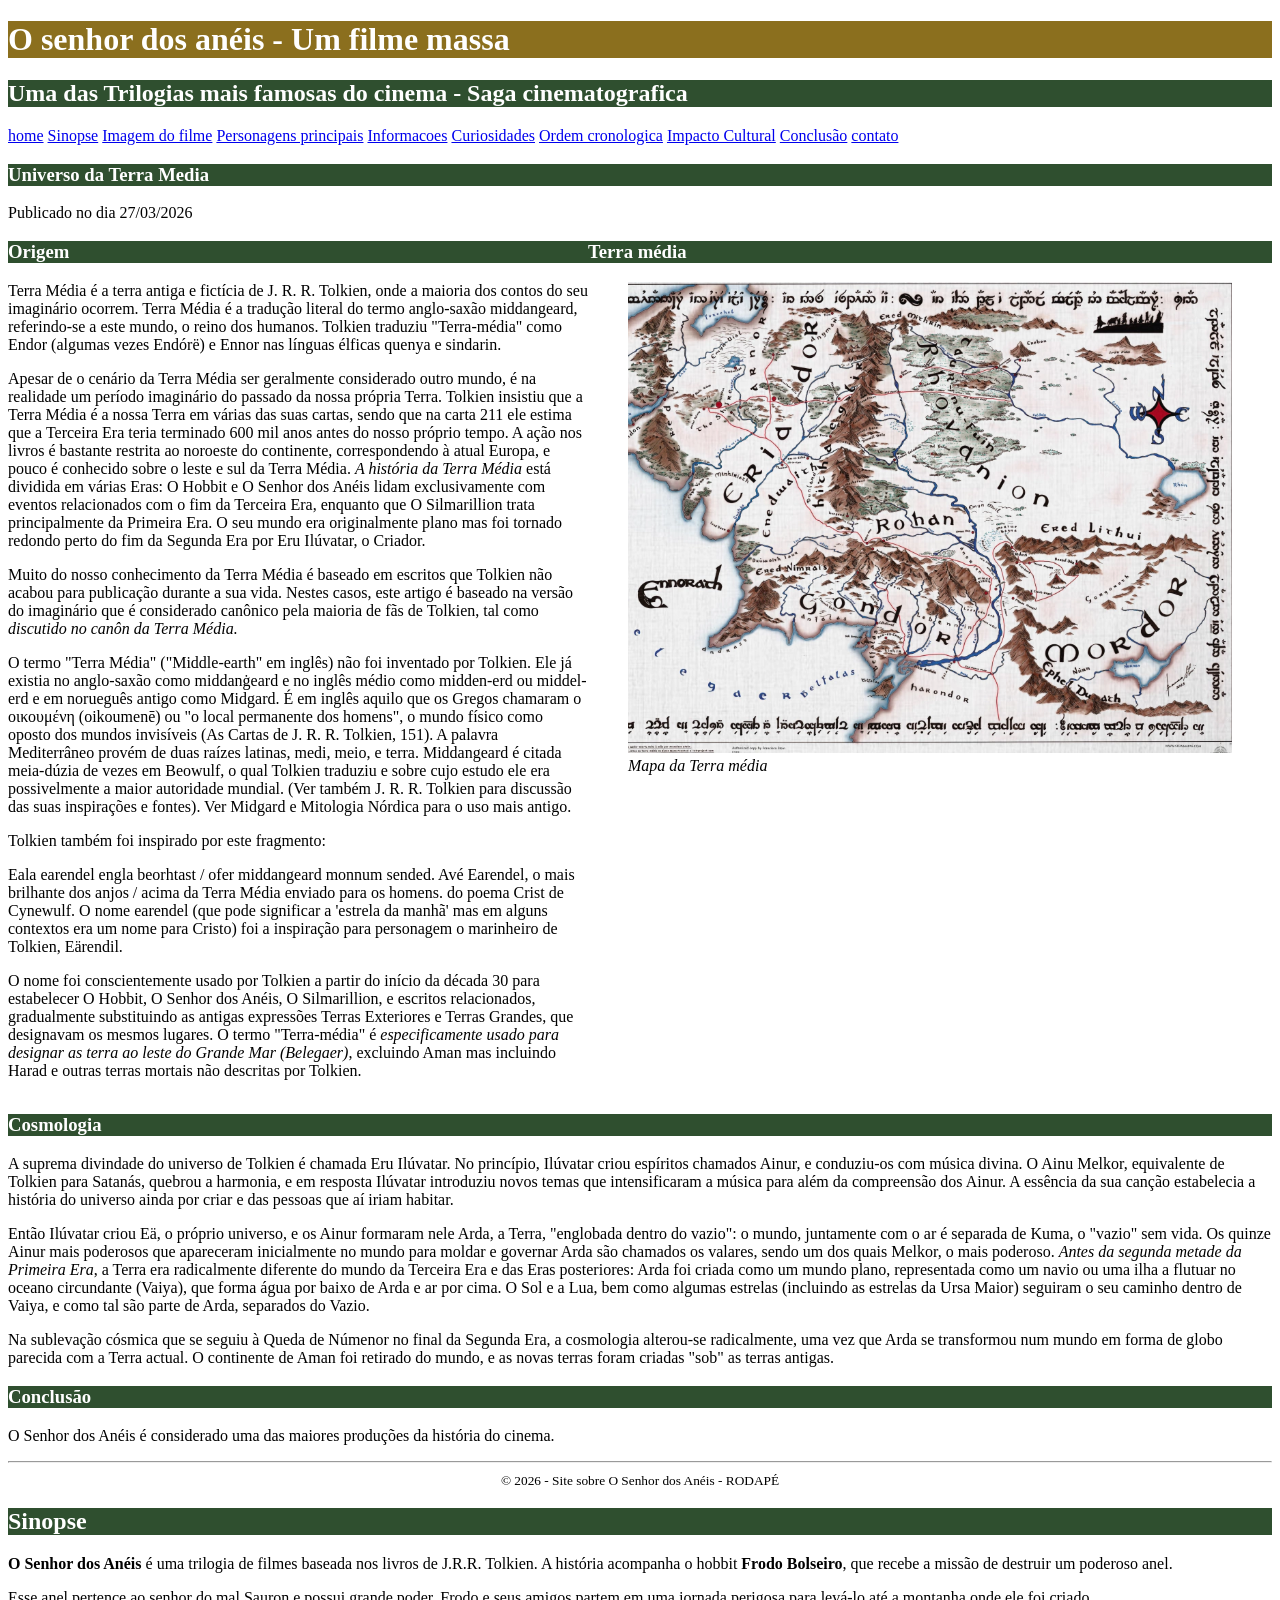
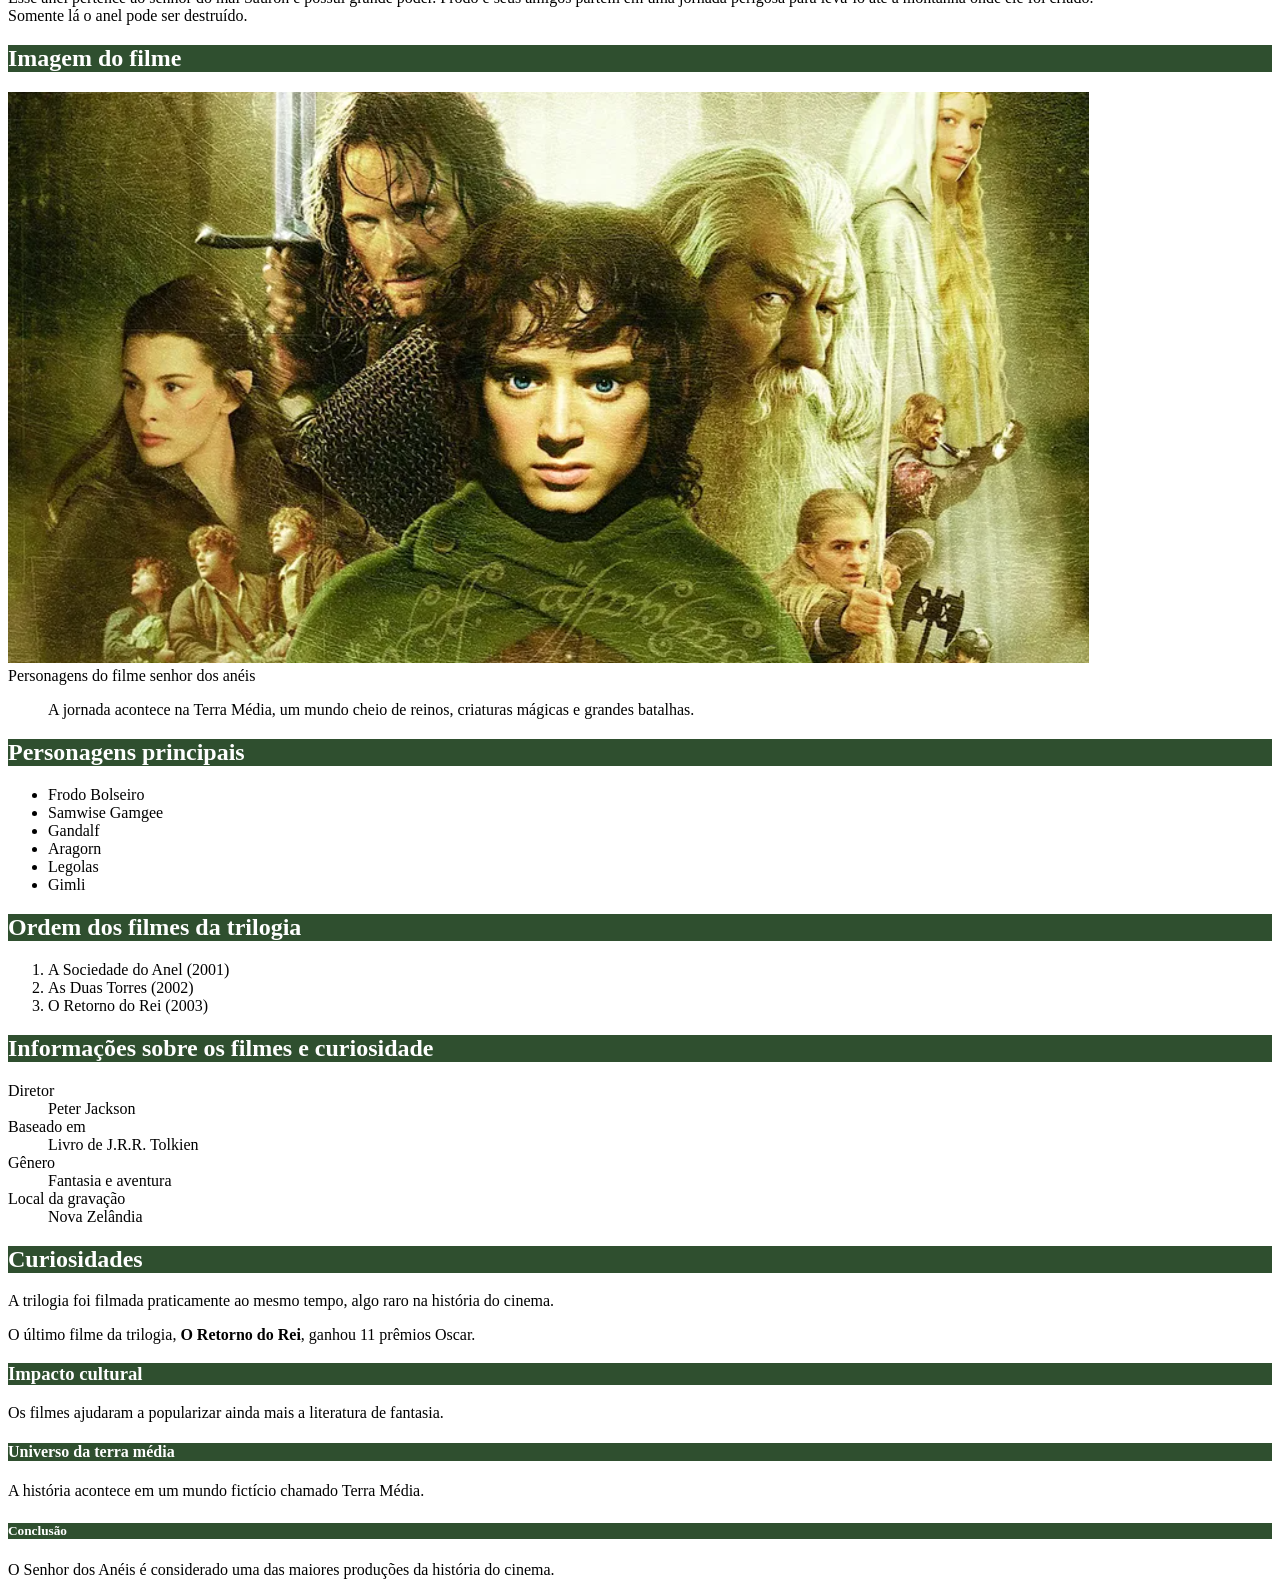
<file: index.html>
<!DOCTYPE html>
<html>
    <head>
        <title>filme o senhor dos aneis</title>
    <meta chaset="utf8">
  <link rel="stylesheet" href="Styles.css" type="text/css"> 
  <link rel="icon" href="image/x-icon" href="img/espada.ico">
    </head>

    
    <body>
    <h1 id="titulo_principal">O senhor dos anéis - Um filme massa</h1>
            
            <h2 class="titulo_segundario">Uma das Trilogias mais famosas do cinema - Saga cinematografica</h2>

            <nav>
                <a href="index.html">home</a>
                <a href="Sinopse.html">Sinopse</a>
                <a href="imagemfilme.html">Imagem do filme</a>
                <a href="Personagens.html">Personagens principais</a>
                <a href="informacoes.html">Informacoes</a>
                <a href="Curiosidades.html">Curiosidades</a>
                <a href="ordem.html">Ordem cronologica</a>
                <a href="Impacto.html">Impacto Cultural</a>
                <a href="#conclusao">Conclusão</a>
                <a href="contato.html">contato</a>
            </nav>
       
        <main>
          <header>
            <h3 class="titulo_segundario">Universo da Terra Media</h3>
            <span>Publicado no dia 27/03/2026</span>
          </header>

          <div id="layout">
          <article>
            <section>
                <h3 class="titulo_segundario">Origem</h3>
                <p>Terra Média é a terra antiga e fictícia de J. R. R. Tolkien, onde a maioria dos 
                contos do seu imaginário ocorrem. Terra Média é a tradução literal do termo 
                anglo-saxão middangeard, referindo-se a este mundo, o reino dos humanos. 
                Tolkien traduziu "Terra-média" como Endor (algumas vezes Endórë) e Ennor 
                nas línguas élficas quenya e sindarin.</p> 

                <p>Apesar de o cenário da Terra Média ser geralmente considerado outro mundo, 
                é na realidade um período imaginário do passado da nossa própria Terra. 
                Tolkien insistiu que a Terra Média é a nossa Terra em várias das suas cartas, 
                sendo que na carta 211 ele estima que a Terceira Era teria terminado 600 mil 
                anos antes do nosso próprio tempo. A ação nos livros é bastante restrita ao 
                noroeste do continente, correspondendo à atual Europa, e pouco é conhecido 
                sobre o leste e sul da Terra Média. <em>A história da Terra Média</em> está dividida em 
                várias Eras: O Hobbit e O Senhor dos Anéis lidam exclusivamente com 
                eventos relacionados com o fim da Terceira Era, enquanto que O Silmarillion 
                trata principalmente da Primeira Era. O seu mundo era originalmente plano 
                mas foi tornado redondo perto do fim da Segunda Era por Eru Ilúvatar, o 
                Criador.</p> 

                <p>Muito do nosso conhecimento da Terra Média é baseado em escritos que 
                Tolkien não acabou para publicação durante a sua vida. Nestes casos, este 
                artigo é baseado na versão do imaginário que é considerado canônico pela 
                maioria de fãs de Tolkien, tal como <em>discutido no canôn da Terra Média.</em></p>
            </section>

            <section>
                <p>O termo "Terra Média" ("Middle-earth" em inglês) não foi inventado por 
                Tolkien. Ele já existia no anglo-saxão como middanġeard e no inglês médio 
                como midden-erd ou middel-erd e em norueguês antigo como Midgard. É em 
                inglês aquilo que os Gregos chamaram o οικουμένη (oikoumenē) ou "o local 
                permanente dos homens", o mundo físico como oposto dos mundos invisíveis 
                (As Cartas de J. R. R. Tolkien, 151). A palavra Mediterrâneo provém de duas 
                raízes latinas, medi, meio, e terra. 
                Middangeard é citada meia-dúzia de vezes em Beowulf, o qual Tolkien 
                traduziu e sobre cujo estudo ele era possivelmente a maior autoridade 
                mundial. (Ver também J. R. R. Tolkien para discussão das suas inspirações e 
                fontes). Ver Midgard e Mitologia Nórdica para o uso mais antigo.</p>

                <p>Tolkien também foi inspirado por este fragmento:</p>
                <p>Eala earendel engla beorhtast / ofer middangeard monnum sended. 
                Avé Earendel, o mais brilhante dos anjos / acima da Terra Média enviado para 
                os homens. do poema Crist de Cynewulf. O nome earendel (que pode 
                significar a 'estrela da manhã' mas em alguns contextos era um nome para 
                Cristo) foi a inspiração para personagem o marinheiro de Tolkien, Eärendil.</p>

                <p>O nome foi conscientemente usado por Tolkien a partir do início da década 30 
                para estabelecer O Hobbit, O Senhor dos Anéis, O Silmarillion, e escritos 
                relacionados, gradualmente substituindo as antigas expressões Terras 
                Exteriores e Terras Grandes, que designavam os mesmos lugares. O termo 
                "Terra-média" é <em>especificamente usado para designar as terra ao leste do 
                Grande Mar (Belegaer)</em>, excluindo Aman mas incluindo Harad e outras terras 
                mortais não descritas por Tolkien.</p>

            </section>
          </article>

          <aside>
            <h3 class="titulo_segundario">Terra média</h3>
                <figure>
                    <img src="img/terra_media.png" alt="Mapa da Terra média">
                    <figcaption> <em>Mapa da Terra média</em></figcaption>
                </figure>
          </aside>
          </div>

          <article>
            <section>
                <h3 class="titulo_segundario">Cosmologia</h3>
                <p>A suprema divindade do universo de Tolkien é chamada Eru Ilúvatar. No 
                princípio, Ilúvatar criou espíritos chamados Ainur, e conduziu-os com música 
                divina. O Ainu Melkor, equivalente de Tolkien para Satanás, quebrou a 
                harmonia, e em resposta Ilúvatar introduziu novos temas que intensificaram a 
                música para além da compreensão dos Ainur. A essência da sua canção 
                estabelecia a história do universo ainda por criar e das pessoas que aí iriam 
                habitar.</p>
                <p>Então Ilúvatar criou Eä, o próprio universo, e os Ainur formaram nele Arda, a 
                Terra, "englobada dentro do vazio": o mundo, juntamente com o ar é separada 
                de Kuma, o "vazio" sem vida. Os quinze Ainur mais poderosos que 
                apareceram inicialmente no mundo para moldar e governar Arda são 
                chamados os valares, sendo um dos quais Melkor, o mais poderoso. 
                <em>Antes da segunda metade da Primeira Era</em>, a Terra era radicalmente diferente 
                do mundo da Terceira Era e das Eras posteriores: Arda foi criada como um 
                mundo plano, representada como um navio ou uma ilha a flutuar no oceano 
                circundante (Vaiya), que forma água por baixo de Arda e ar por cima. O Sol e 
                a Lua, bem como algumas estrelas (incluindo as estrelas da Ursa Maior) 
                seguiram o seu caminho dentro de Vaiya, e como tal são parte de Arda, 
                separados do Vazio.</p>
                <p>Na sublevação cósmica que se seguiu à Queda de Númenor no final da 
                Segunda Era, a cosmologia alterou-se radicalmente, uma vez que Arda se 
                transformou num mundo em forma de globo parecida com a Terra actual. O 
                continente de Aman foi retirado do mundo, e as novas terras foram criadas 
                "sob" as terras antigas.</p>
            </section>
            <section>
                <h3 class="titulo_segundario">Conclusão</h3>
                <p>
                  O Senhor dos Anéis é considerado uma das maiores produções da história do cinema.   
                </p>
            </section>
          </article>

          <footer class="rodape">
            <hr>
            <small>© 2026 - Site sobre O Senhor dos Anéis - RODAPÉ </small>
          </footer>

       
        <h2 class="titulo_segundario">Sinopse</h2>
           <p><strong>O Senhor dos Anéis</strong> é uma trilogia de filmes baseada nos livros de J.R.R.
            Tolkien. A história acompanha o hobbit <strong>Frodo Bolseiro</strong>, que recebe a missão
            de destruir um poderoso anel.</p>

            <p>Esse anel pertence ao senhor do mal Sauron e possui grande poder. Frodo e
                seus amigos partem em uma jornada perigosa para levá-lo até a montanha
                onde ele foi criado. <br>Somente lá o anel pode ser destruído.</p>
        <h2 class="titulo_segundario">Imagem do filme</h2>

        <img src="senhor_dos_aneis.png"> <alt="Personagens do filmes senhor dos anéis/>  
        <figcaption>Personagens do filme senhor dos anéis</figcaption>
        <figure>
        <p>A jornada acontece na Terra Média, um mundo cheio de reinos, criaturas
            mágicas e grandes batalhas.</p></figure>
        <h2 class="titulo_segundario">Personagens principais</h2>
        <ul>
            <li>Frodo Bolseiro</li>
            <li> Samwise Gamgee</li>
            <li>Gandalf</li>
            <li>Aragorn</li>
            <li>Legolas</li>
            <li>Gimli</li>
        </ul>
        <h2 class="titulo_segundario">Ordem dos filmes da trilogia</h2>
        <ol>
                
            </h1>
            <li>A Sociedade do Anel (2001)</li>
            <li>As Duas Torres (2002)</li>
            <li>O Retorno do Rei (2003)</li>
        </ol>
        <h2 class="titulo_segundario">Informações sobre os filmes e curiosidade</h2>
        <dl>
            <dt>Diretor</dt>
               <dd>Peter Jackson</dd>
            <dt>Baseado em</dt>
               <dd>Livro de J.R.R. Tolkien</dd>
            <dt>Gênero</dt>
              <dd>Fantasia e aventura</dd>
            <dt>Local da gravação</dt>
              <dd>Nova Zelândia</dd>
        </dl>
        <h2 class="titulo_segundario">Curiosidades</h2>
          <p>A trilogia foi filmada praticamente ao mesmo tempo, algo raro na história do cinema.</p>
          <p>O último filme da trilogia, <strong>O Retorno do Rei</strong>, ganhou 11 prêmios Oscar.</p>
        <h3 class="titulo_segundario">Impacto cultural</h3>
          <p>Os filmes ajudaram a popularizar ainda mais a literatura de fantasia.</p>
        <h4 class="titulo_segundario">Universo da terra média</h4>
         <p>A história acontece em um mundo fictício chamado Terra Média.</p>

    <div>
         <h5 class="titulo_segundario">Conclusão</h5>
         <p>O Senhor dos Anéis é considerado uma das maiores produções da história do cinema.</p>

    </div>
        
    </body>
</html>
</file>
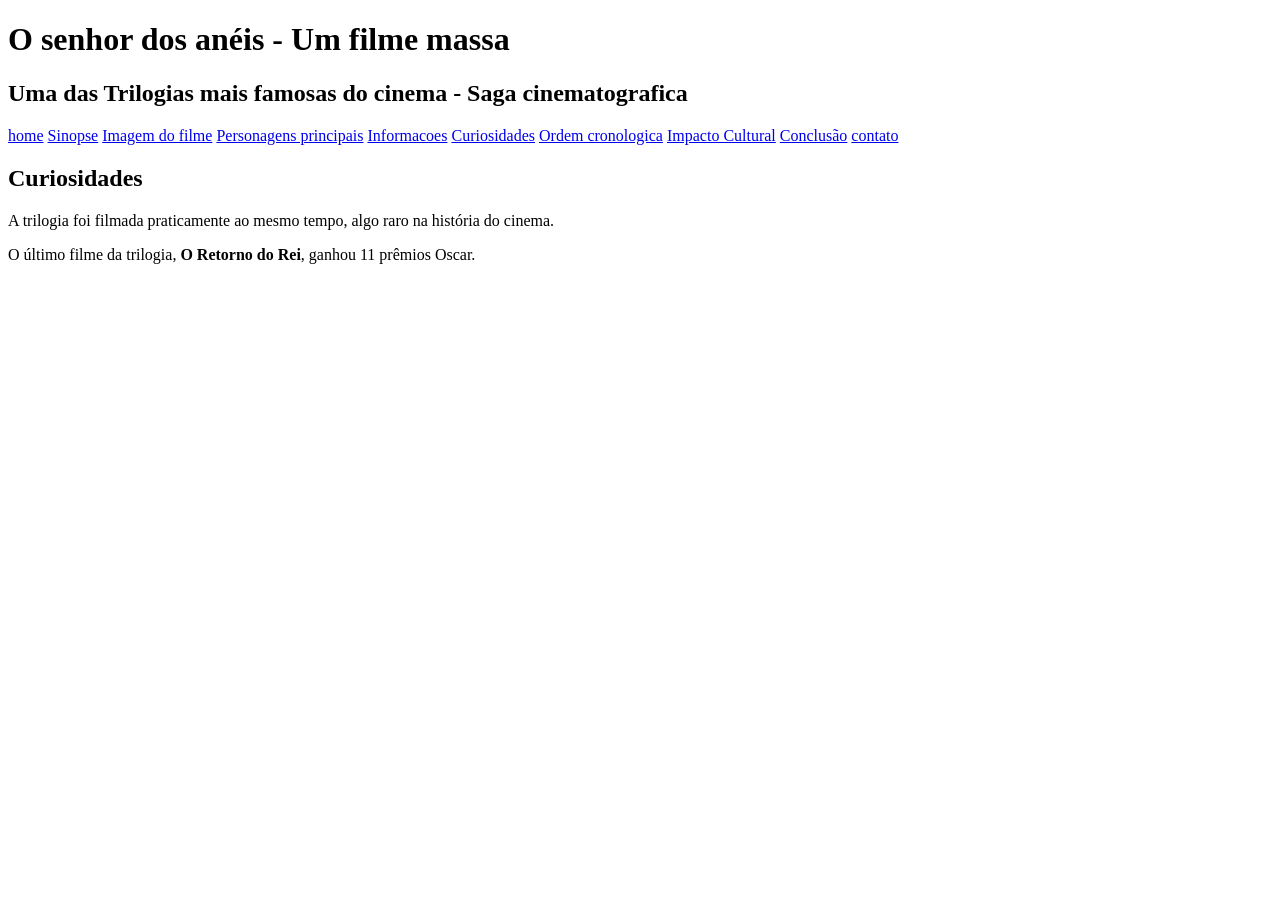
<file: Curiosidades.html>
<!DOCTYPE html>
<html lang="en">
<head>
    <meta charset="UTF-8">
    <meta name="viewport" content="width=device-width, initial-scale=1.0">
    <title>Curiosidades</title>
    
</head>
<body>
    <h1 id="titulo_principal">O senhor dos anéis - Um filme massa</h1>
        <h2 class="titulo_segundario">Uma das Trilogias mais famosas do cinema - Saga cinematografica</h2>

        <nav>
           <a href="index.html">home</a>
                <a href="Sinopse.html">Sinopse</a>
                <a href="imagemfilme.html">Imagem do filme</a>
                <a href="Personagens.html">Personagens principais</a>
                <a href="informacoes.html">Informacoes</a>
                <a href="Curiosidades.html">Curiosidades</a>
                <a href="ordem.html">Ordem cronologica</a>
                <a href="Impacto.html">Impacto Cultural</a>
                <a href="#conclusao">Conclusão</a>
                <a href="contato.html">contato</a>
        </nav>
        
   <h2 class="titulo_segundario">Curiosidades</h2>
          <p>A trilogia foi filmada praticamente ao mesmo tempo, algo raro na história do cinema.</p>
          <p>O último filme da trilogia, <strong>O Retorno do Rei</strong>, ganhou 11 prêmios Oscar.</p>
</body>
</html>
</file>
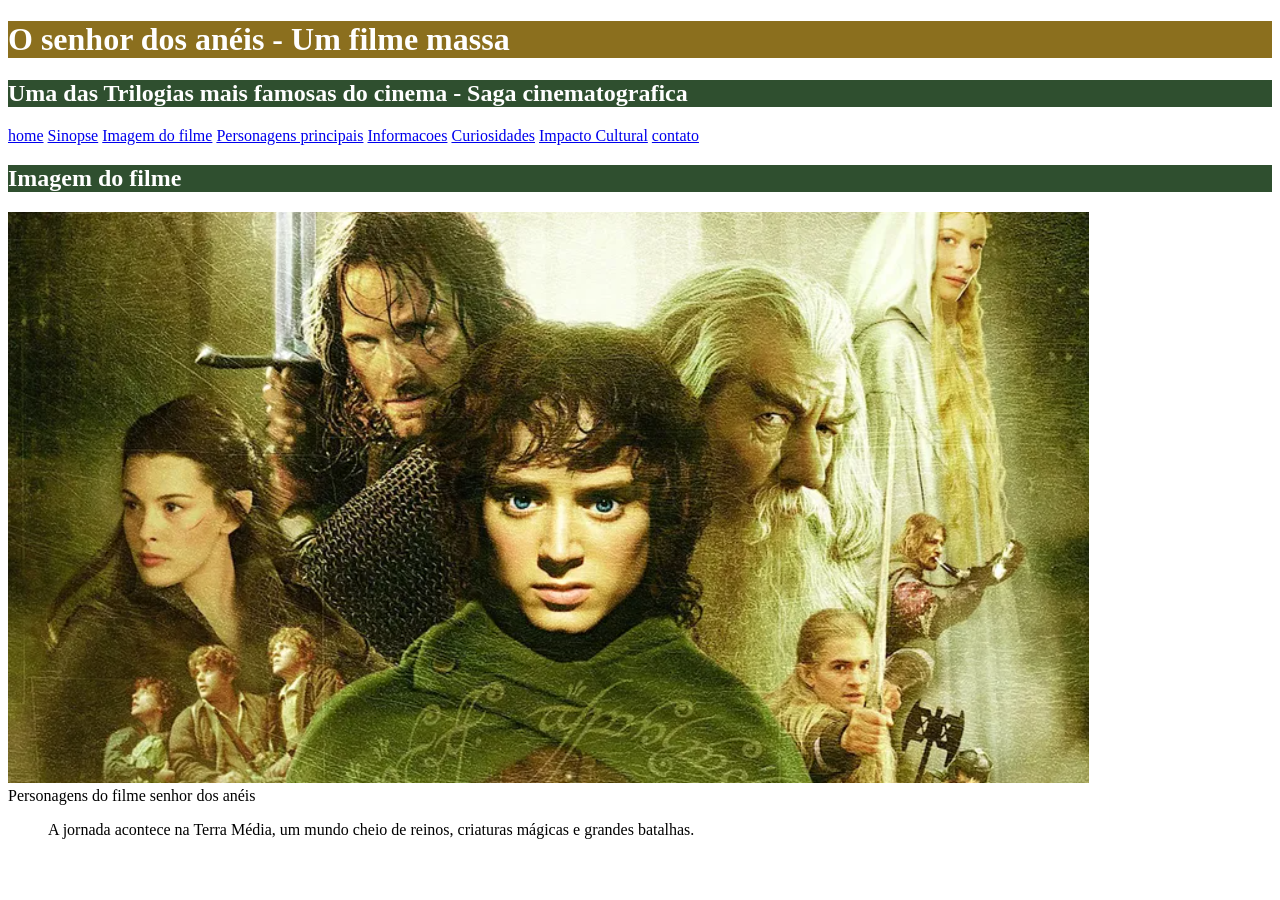
<file: imagemfilme.html>
<!DOCTYPE html>
<html lang="en">
<head>
    <meta charset="UTF-8">
    <meta name="viewport" content="width=device-width, initial-scale=1.0">
    <title>imagem do filme</title>
    <link rel="stylesheet" href="Styles.css">
</head>
<body>
    <h1 id="titulo_principal">O senhor dos anéis - Um filme massa</h1>
        <h2 class="titulo_segundario">Uma das Trilogias mais famosas do cinema - Saga cinematografica</h2>

        <nav>
            <a href="index.html">home</a>
            <a href="Sinopse.html">Sinopse</a>
            <a href="imagemfilme.html">Imagem do filme</a>
            <a href="Personagens.html">Personagens principais</a>
            <a href="informacoes.html">Informacoes</a>
            <a href="Curiosidades.html">Curiosidades</a>
            <a href="Impacto.html">Impacto Cultural</a>
            <a href="contato.html">contato</a>
        </nav>
      <h2 class="titulo_segundario">Imagem do filme</h2>
        
        <img src="senhor_dos_aneis.png"> <alt="Personagens do filmes senhor dos anéis/>  
        <figcaption>Personagens do filme senhor dos anéis</figcaption>
        <figure>
        <p>A jornada acontece na Terra Média, um mundo cheio de reinos, criaturas
            mágicas e grandes batalhas.</p>     
</body>
</html>
</file>
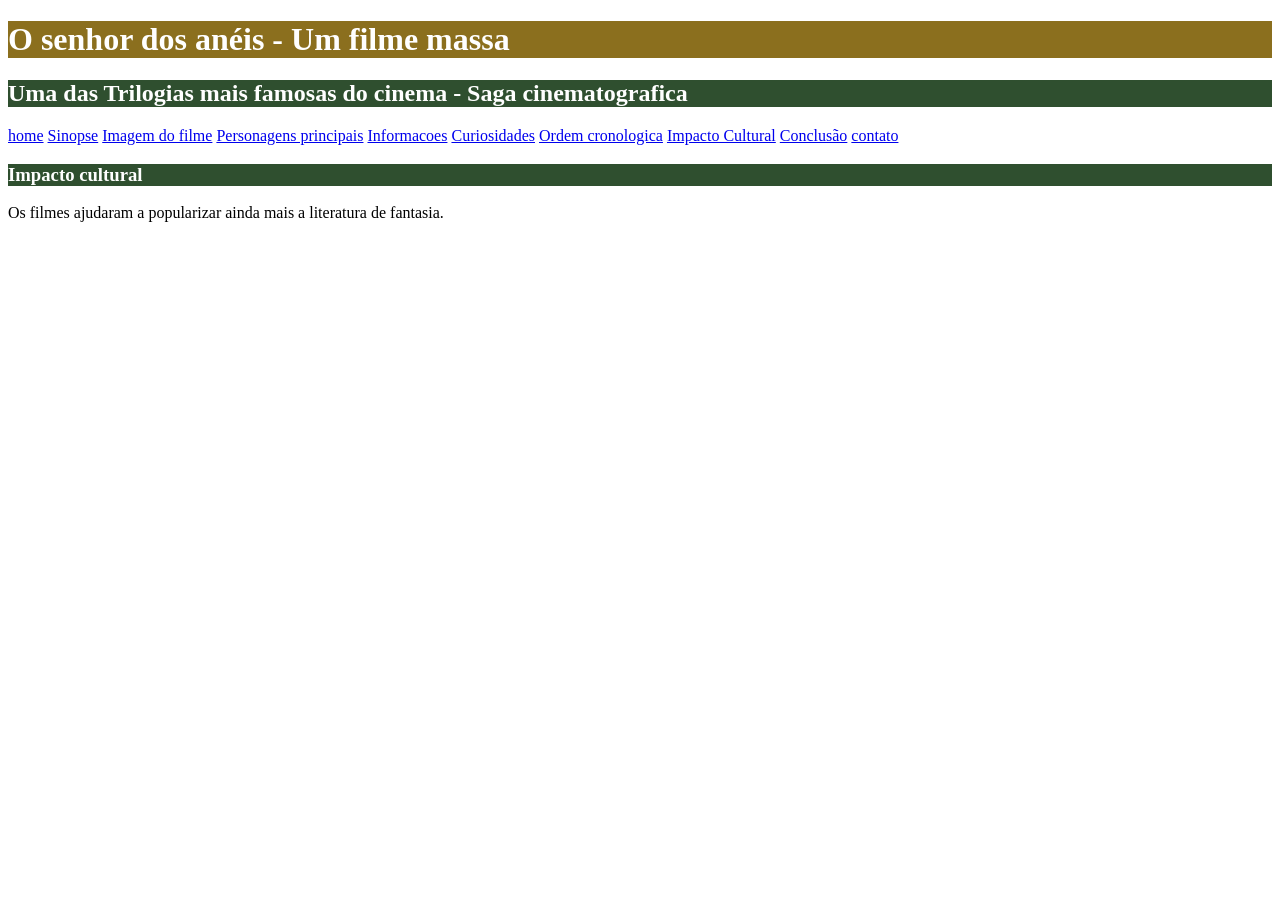
<file: Impacto.html>
<!DOCTYPE html>
<html lang="en">
<head>
    <meta charset="UTF-8">
    <meta name="viewport" content="width=device-width, initial-scale=1.0">
    <title>Impacto cultural</title>
     <link rel="stylesheet" href="Styles.css">
</head>
<body>
    <h1 id="titulo_principal">O senhor dos anéis - Um filme massa</h1>
        <h2 class="titulo_segundario">Uma das Trilogias mais famosas do cinema - Saga cinematografica</h2>

        <nav>
           <a href="index.html">home</a>
                <a href="Sinopse.html">Sinopse</a>
                <a href="imagemfilme.html">Imagem do filme</a>
                <a href="Personagens.html">Personagens principais</a>
                <a href="informacoes.html">Informacoes</a>
                <a href="Curiosidades.html">Curiosidades</a>
                <a href="ordem.html">Ordem cronologica</a>
                <a href="Impacto.html">Impacto Cultural</a>
                <a href="#conclusao">Conclusão</a>
                <a href="contato.html">contato</a>
        </nav>
     <h3 class="titulo_segundario">Impacto cultural</h3>
          <p>Os filmes ajudaram a popularizar ainda mais a literatura de fantasia.</p>
</body>
</html>
</file>
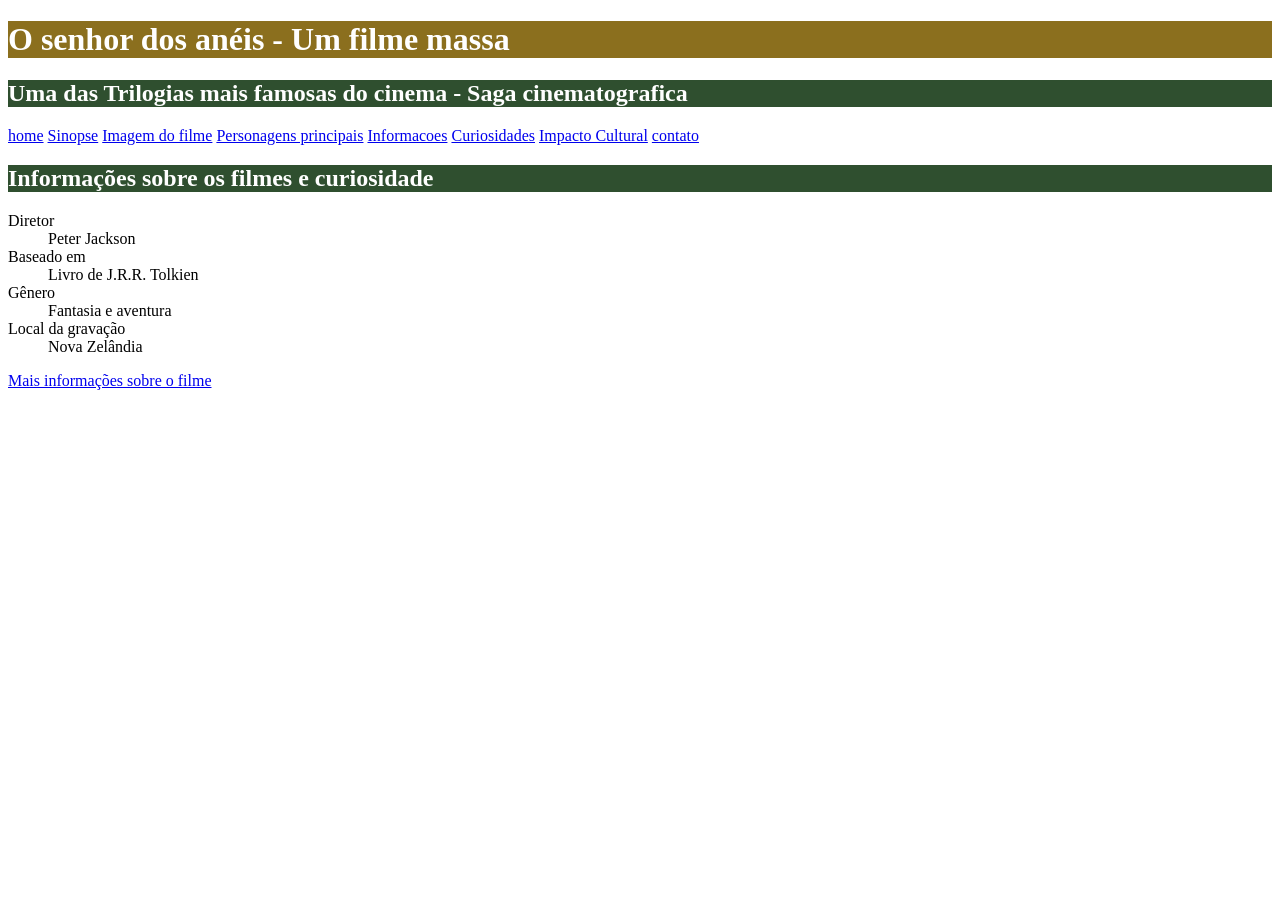
<file: informacoes.html>
<!DOCTYPE html>
<html lang="en">
<head>
    <meta charset="UTF-8">
    <meta name="viewport" content="width=device-width, initial-scale=1.0">
    <title>Informações do filme</title>
    <link rel="stylesheet" href="Styles.css">
</head>
<body>
    <h1 id="titulo_principal">O senhor dos anéis - Um filme massa</h1>
        <h2 class="titulo_segundario">Uma das Trilogias mais famosas do cinema - Saga cinematografica</h2>

        <nav>
            <a href="index.html">home</a>
            <a href="Sinopse.html">Sinopse</a>
            <a href="imagemfilme.html">Imagem do filme</a>
            <a href="Personagens.html">Personagens principais</a>
            <a href="informacoes.html">Informacoes</a>
            <a href="Curiosidades.html">Curiosidades</a>
            <a href="Impacto.html">Impacto Cultural</a>
            <a href="contato.html">contato</a>
        </nav>
   <h2 class="titulo_segundario">Informações sobre os filmes e curiosidade</h2>
        <dl>
            <dt>Diretor</dt>
               <dd>Peter Jackson</dd>
            <dt>Baseado em</dt>
               <dd>Livro de J.R.R. Tolkien</dd>
            <dt>Gênero</dt>
              <dd>Fantasia e aventura</dd>
            <dt>Local da gravação</dt>
              <dd>Nova Zelândia</dd>
        </dl> 
        <a href="https://pt.wikipedia.org/wiki/O_Senhor_dos_An%C3%A9is_(s%C3%A9rie_de_filmes)" target="_blank">
            Mais informações sobre o filme</a>
</body>
</html>
</file>
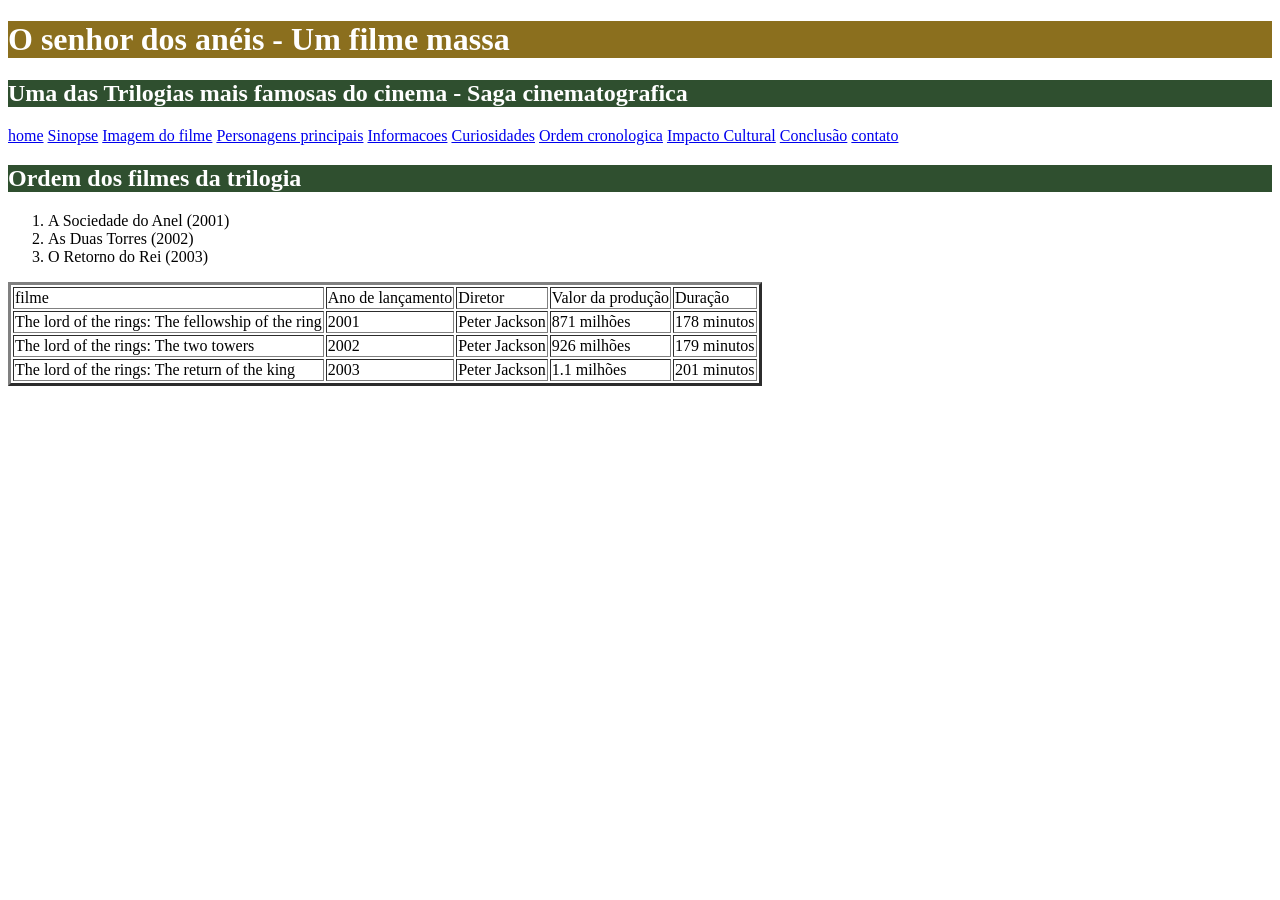
<file: ordem.html>
<!DOCTYPE html>
<html lang="en">
<head>
    <meta charset="UTF-8">
    <meta name="viewport" content="width=device-width, initial-scale=1.0">
    <title>Ordem dos filmes</title>
    <link rel="stylesheet" href="Styles.css">
</head>
<body>
    <h1 id="titulo_principal">O senhor dos anéis - Um filme massa</h1>
        <h2 class="titulo_segundario">Uma das Trilogias mais famosas do cinema - Saga cinematografica</h2>

        <nav>
                <a href="index.html">home</a>
                <a href="Sinopse.html">Sinopse</a>
                <a href="imagemfilme.html">Imagem do filme</a>
                <a href="Personagens.html">Personagens principais</a>
                <a href="informacoes.html">Informacoes</a>
                <a href="Curiosidades.html">Curiosidades</a>
                <a href="ordem.html">Ordem cronologica</a>
                <a href="Impacto.html">Impacto Cultural</a>
                <a href="#conclusao">Conclusão</a>
                <a href="contato.html">contato</a>
                
        </nav>

     <h2 class="titulo_segundario">Ordem dos filmes da trilogia</h2>
        <ol>
            <li>A Sociedade do Anel (2001)</li>
            <li>As Duas Torres (2002)</li>
            <li>O Retorno do Rei (2003)</li>
        </ol>

    <table border="3"> 
            <tr>
              <td>filme</td>
              <td>Ano de lançamento</td>
              <td>Diretor</td>
              <td>Valor da produção</td>
              <td>Duração</td>
            </tr>
            <tr>
                <td>The lord of the rings: The fellowship of the ring</td>
                <td>2001</td>
                <td>Peter Jackson</td>
                <td>871 milhões</td>
                <td>178 minutos</td>
            </tr>
             <tr>
                <td>The lord of the rings: The two towers</td>
                <td>2002</td>
                <td>Peter Jackson</td>
                <td>926 milhões</td>
                <td>179 minutos</td>
            </tr>
              <tr>
                <td>The lord of the rings: The return of the king</td>
                <td>2003</td>
                <td>Peter Jackson</td>
                <td>1.1 milhões</td>
                <td>201 minutos</td>
            </tr>
        </table>

</body>
</html>
</file>
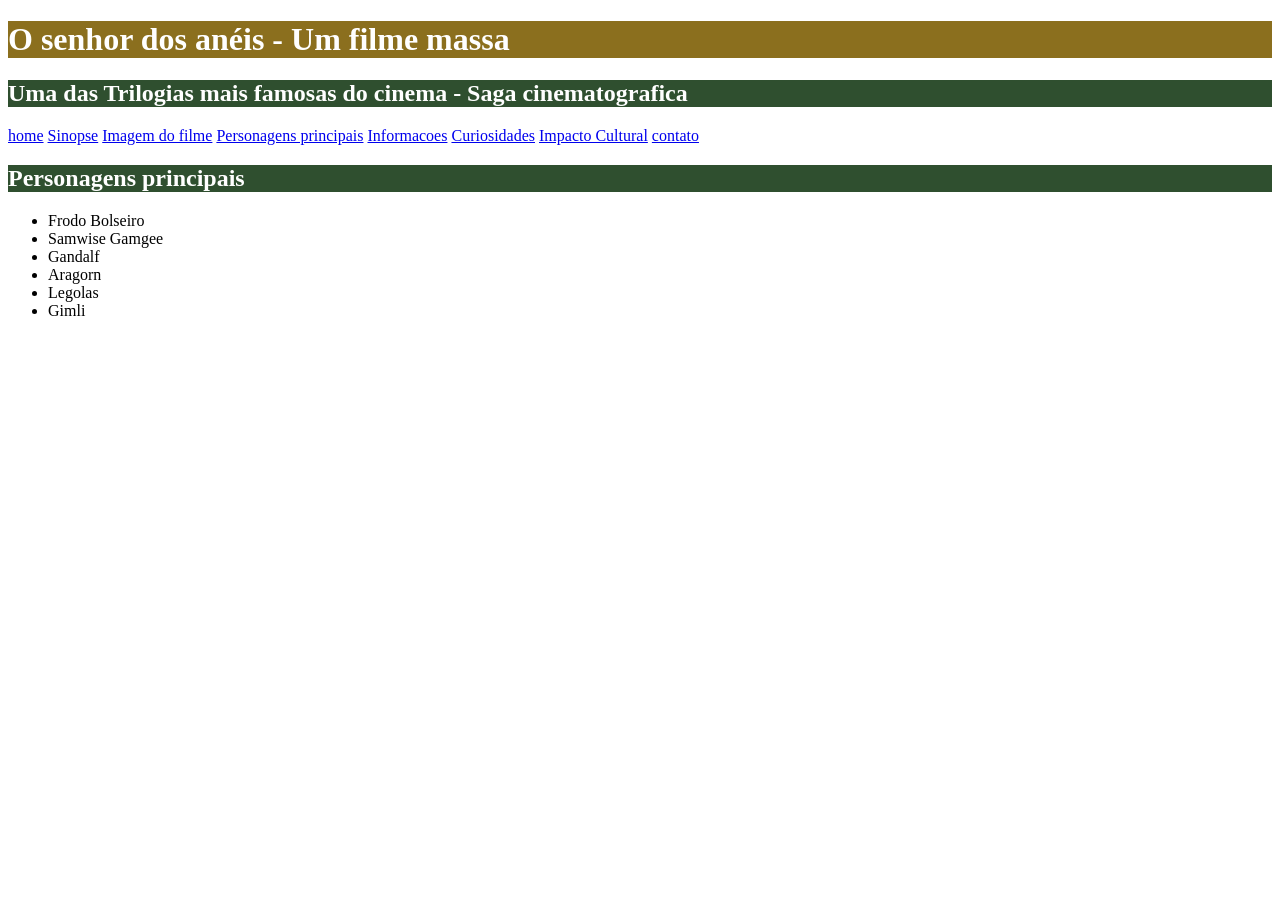
<file: personagens.html>
<!DOCTYPE html>
<html lang="en">
<head>
    <meta charset="UTF-8">
    <meta name="viewport" content="width=device-width, initial-scale=1.0">
    <title>Personagens</title>
    <link rel="stylesheet" href="Styles.css">
</head>
<body>
    <h1 id="titulo_principal">O senhor dos anéis - Um filme massa</h1>
        <h2 class="titulo_segundario">Uma das Trilogias mais famosas do cinema - Saga cinematografica</h2>

        <nav>
            <a href="index.html">home</a>
            <a href="Sinopse.html">Sinopse</a>
            <a href="imagemfilme.html">Imagem do filme</a>
            <a href="Personagens.html">Personagens principais</a>
            <a href="informacoes.html">Informacoes</a>
            <a href="Curiosidades.html">Curiosidades</a>
            <a href="Impacto.html">Impacto Cultural</a>
            <a href="contato.html">contato</a>
        </nav>
    <h2 class="titulo_segundario">Personagens principais</h2>
        <ul>
            <li>Frodo Bolseiro</li>
            <li> Samwise Gamgee</li>
            <li>Gandalf</li>
            <li>Aragorn</li>
            <li>Legolas</li>
            <li>Gimli</li>
        </ul>
</body>
</html>
</file>
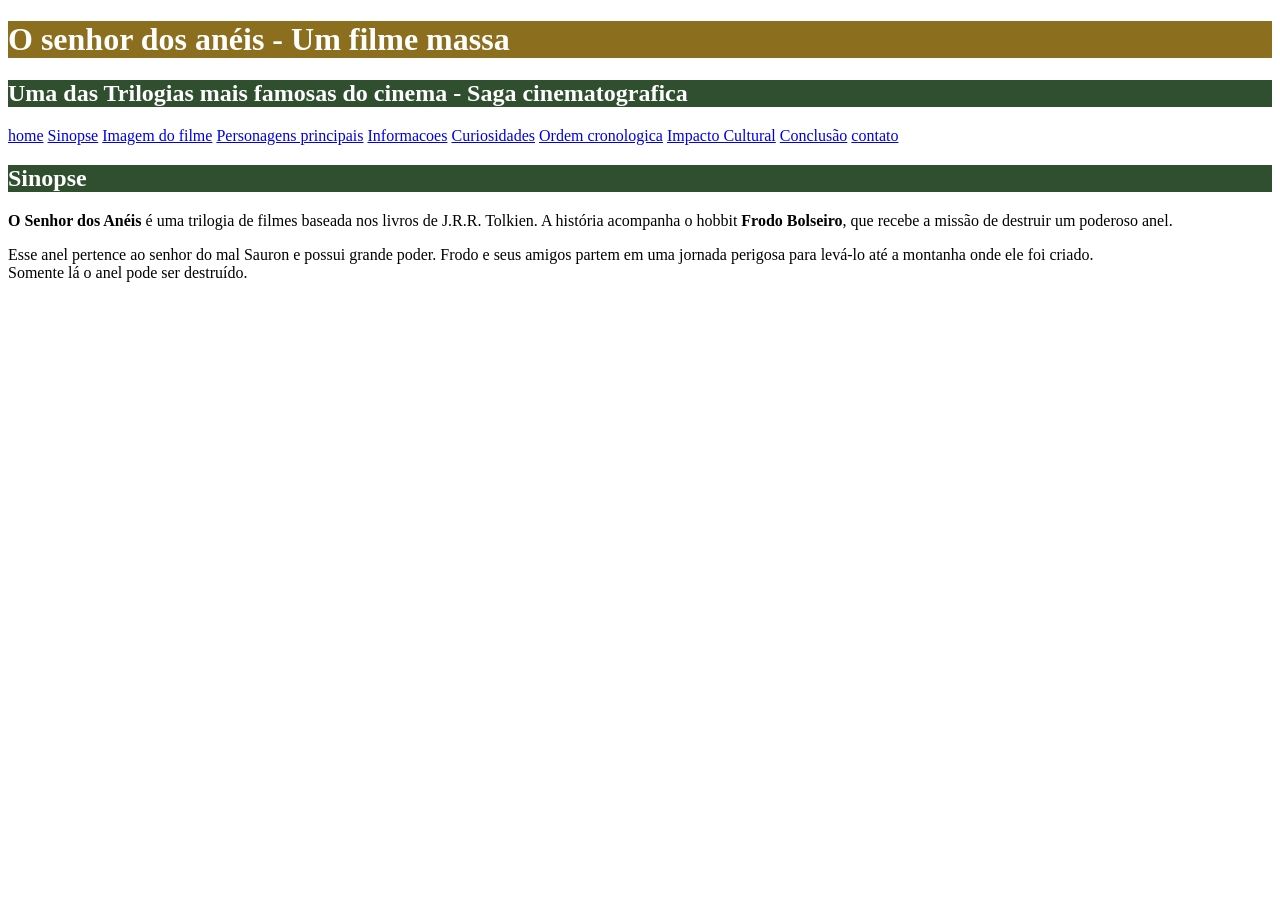
<file: Sinopse.html>
<!DOCTYPE html>
<html lang="en">
<head>
    <meta charset="UTF-8">
    <meta name="viewport" content="width=device-width, initial-scale=1.0">
    <title>Sinopse</title>
    <link rel="stylesheet" href="Styles.css">
</head>
<body>
    <h1 id="titulo_principal">O senhor dos anéis - Um filme massa</h1>
        <h2 class="titulo_segundario">Uma das Trilogias mais famosas do cinema - Saga cinematografica</h2>

        <nav>
                <a href="index.html">home</a>
                <a href="Sinopse.html">Sinopse</a>
                <a href="imagemfilme.html">Imagem do filme</a>
                <a href="Personagens.html">Personagens principais</a>
                <a href="informacoes.html">Informacoes</a>
                <a href="Curiosidades.html">Curiosidades</a>
                <a href="ordem.html">Ordem cronologica</a>
                <a href="Impacto.html">Impacto Cultural</a>
                <a href="#conclusao">Conclusão</a>
                <a href="contato.html">contato</a>
        </nav>
    <h2 class="titulo_segundario">Sinopse</h2>
           <p><strong>O Senhor dos Anéis</strong> é uma trilogia de filmes baseada nos livros de J.R.R.
            Tolkien. A história acompanha o hobbit <strong>Frodo Bolseiro</strong>, que recebe a missão
            de destruir um poderoso anel.</p>

            <p>Esse anel pertence ao senhor do mal Sauron e possui grande poder. Frodo e
                seus amigos partem em uma jornada perigosa para levá-lo até a montanha
                onde ele foi criado. <br>Somente lá o anel pode ser destruído.</p>
      
    
</body>
</html>
</file>
<file: Styles.css>
#titulo_principal{
       background-color: #8B6F1E;
       color: white;
     }

     .titulo_segundario{
        background-color: #2F4F2F;
        color: white;
     }

    #layout{
      display: flex;
    }

    .rodape{
    text-align: center;
    }
</file>
